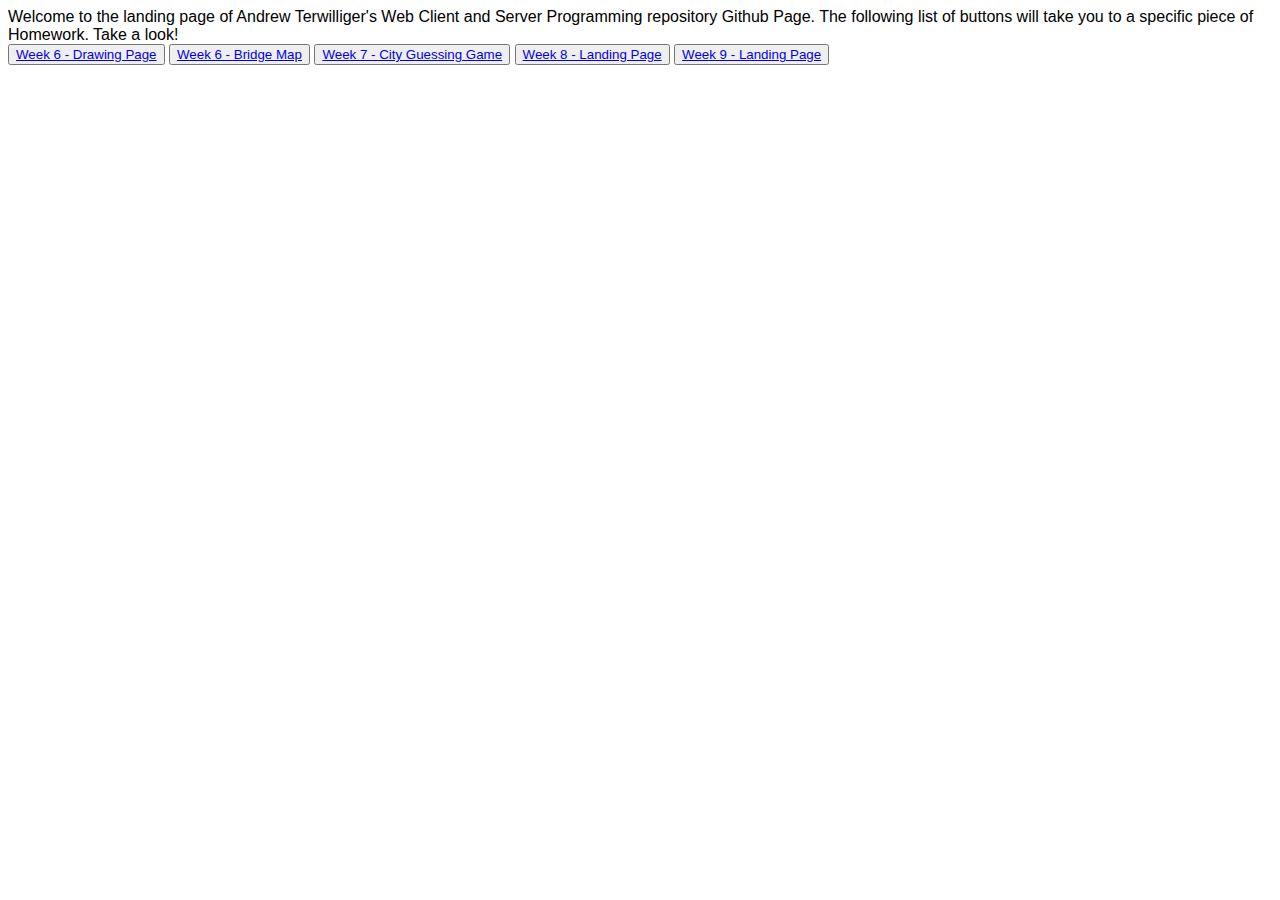
<file: index.html>
<!DOCTYPE html>
<html lang="en">
<head>
  <meta charset="UTF-8">
  <title>Landing Page</title>

  <link rel="stylesheet" type="text/css" href="style.css">
</head>

<body>
Welcome to the landing page of Andrew Terwilliger's Web Client and Server Programming repository Github Page.
The following list of buttons will take you to a specific piece of Homework.
Take a look!
<br>

<div class="btn-group">
    <button><a href=".\Week6\drawing.html">Week 6 - Drawing Page</a></button>
    <button><a href=".\Week6\bridgemap.html">Week 6 - Bridge Map</a></button>
    <button><a href=".\Week7\GuessGame.html">Week 7 - City Guessing Game</a></button>
    <button><a href=".\Week8">Week 8 - Landing Page</a></button>
    <button><a href=".\Week9">Week 9 - Landing Page</a></button>
  </div> 
</body>

</html>
</file>
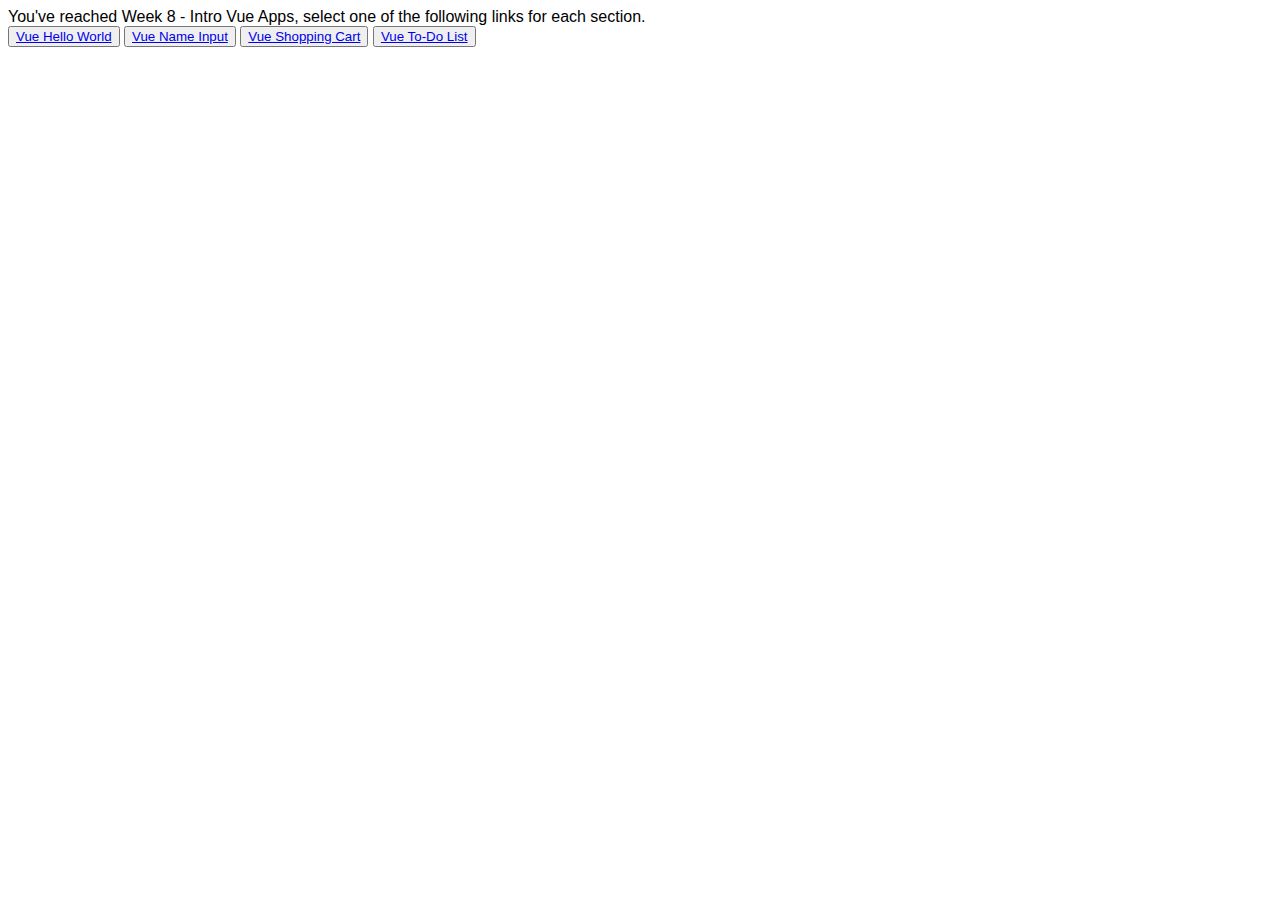
<file: Week8/index.html>
<!DOCTYPE html>
<html lang="en">
<head>
  <meta charset="UTF-8">
  <title>Landing Page</title>

  <link rel="stylesheet" type="text/css" href="..\style.css">
</head>

<body>
You've reached Week 8 - Intro Vue Apps, select one of the following links for each section.
<br>

<div class="btn-group">
    <button><a href=".\vueHello.html">Vue Hello World</a></button>
    <button><a href=".\vueName.html">Vue Name Input</a></button>
    <button><a href=".\vueCart.html">Vue Shopping Cart</a></button>
    <button><a href=".\vueToDo.html">Vue To-Do List</a></button>
  </div> 
</body>

</html>
</file>
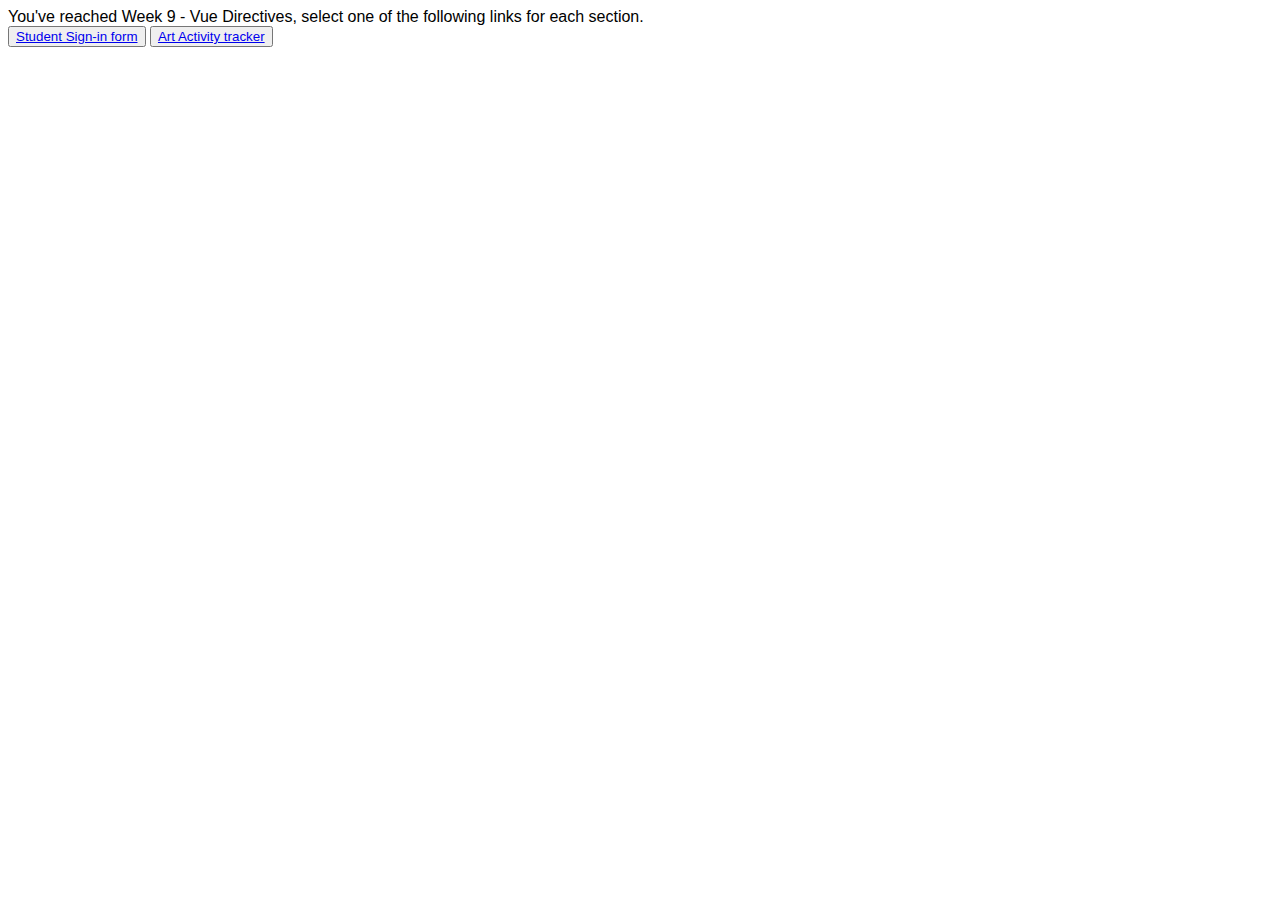
<file: Week9/index.html>
<!DOCTYPE html>
<html lang="en">
<head>
  <meta charset="UTF-8">
  <title>Landing Page</title>

  <link rel="stylesheet" type="text/css" href="..\style.css">
</head>

<body>
You've reached Week 9 - Vue Directives, select one of the following links for each section.
<br>

<div class="btn-group">
    <button><a href=".\student\studentSignIn.html">Student Sign-in form</a></button>
    <button><a href=".\tracker\activity.html">Art Activity tracker</a></button>
  </div> 
</body>

</html>
</file>
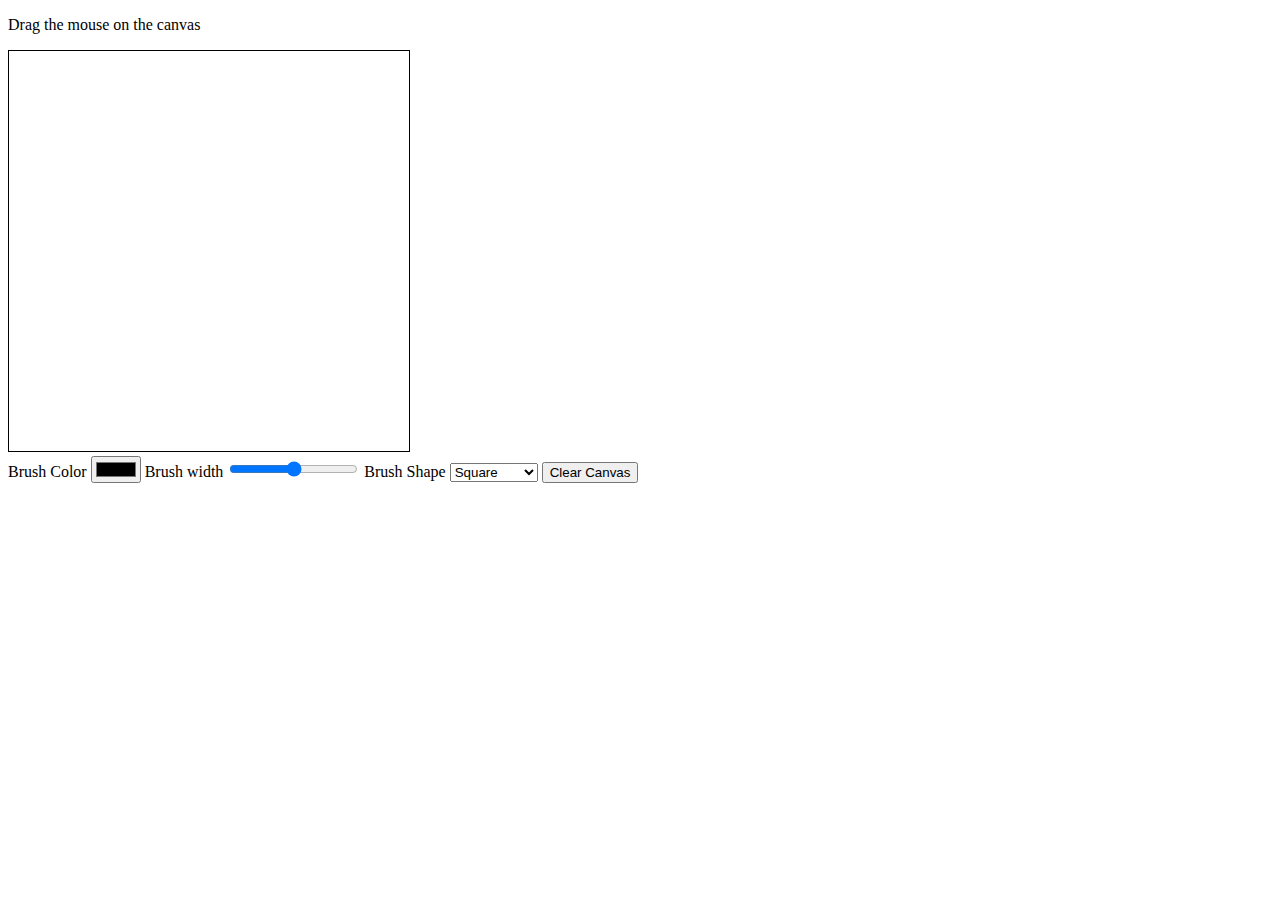
<file: Week6/drawing.html>
<!DOCTYPE html>
<html lang="en">
<head>
  <meta charset="UTF-8">
  <title>Mouse Events</title>

  <style>

    #canvas {
      border: 1px black solid;
    }

  </style>
<body>


<P>Drag the mouse on the canvas</P>
<canvas id="canvas" height="400" width="400"></canvas>
<br>
<div id="settings">
    <label for="color-select">Brush Color</label>
    <input type="color" id="color-select">
    <label for="line-size">Brush width</label>
    <input type="range" id="line-size" min="1">
    <label for="shape-type">Brush Shape</label>

    <select id="shape-type">
        <option value="square">Square</option>
        <option value="circle">Circle</option>
        <option value="semi-circle">Semi-circle</option>
    </select>

    <button id="clear">Clear Canvas</button>
</div>

</head>

<!-- Drawing script. -->
<script>

  let canvas = document.querySelector('#canvas')
  let context = canvas.getContext('2d')

  // Fetching all the elements we will need.
  let colorInput = document.getElementById("color-select");
  let lineSize = document.getElementById("line-size");
  let brushType = document.getElementById("shape-type");
  let clearButton = document.getElementById("clear");

  // Keep track of whether the mouse button has been pressed down or not.
  // Think of this as whether the user is drawing or not, is their brush on the canvas?
  let mousedown = false;

  // Assigning the x and y values to null - but not undefined.
  let x, y;

  canvas.addEventListener('mousedown', function() {
    // Setting color values for both Squares and Circular shapes.
    context.strokeStyle = colorInput.value;
    context.fillStyle = colorInput.value;

    // Setting the states and values of the x and y coordinates.
    mousedown = true
    x = event.offsetX;
    y = event.offsetY;

    // Start the draw function so when we click it starts drawing.
    draw(brushType.value, x, y, lineSize.value)
  })

  canvas.addEventListener('mouseup', function() {
    mousedown = false 
  })

  // If mouse leaves the canvas then stop drawing
  canvas.addEventListener('mouseout', function() {
    mousedown = false
  })

  canvas.addEventListener('mousemove', function() {

    // If the mouse button is not pressed down, do not draw.
    if (!mousedown) { return }

    // event is a built-in variable, contains the event that triggered this function
    // get the x, y location of the event
    x = event.offsetX
    y = event.offsetY   //offsetX, offsetY, may not work in older browsers

    // Utilize draw function, forwarding the x and y values - as well as the brush type and line size.
    draw(brushType.value, x, y, lineSize.value)

  })

  // If the user clicks the "Clear Canvas" button.
  clearButton.addEventListener("click", function() {
      // Confirm the action.
      if(confirm("Clear Canvas?")) {
        // Interesting state change - it effectively does nothing but it does clear the canvas.
        canvas.width = canvas.width
      }
  })

  // Draw function, takes the shape type, x and y coordinates and the size.
  function draw(shape, x, y, size) {
    // Switch case, based on the shape name.
    switch (shape) {
        case "circle": {
           context.beginPath()
           context.arc(x-5, y-5, size, 0, 2 * Math.PI);
           context.stroke();
         }
        break;

        case "semi-circle": {
           context.beginPath()
           context.arc(x-5, y-5, size, 0, Math.PI);
           context.stroke();
         }
        break;
        
        case "square": {
           context.beginPath()
           context.fillRect(x-5, y-5, size, size)
        }
    }
  }
</script>

</body>
</html>
</file>
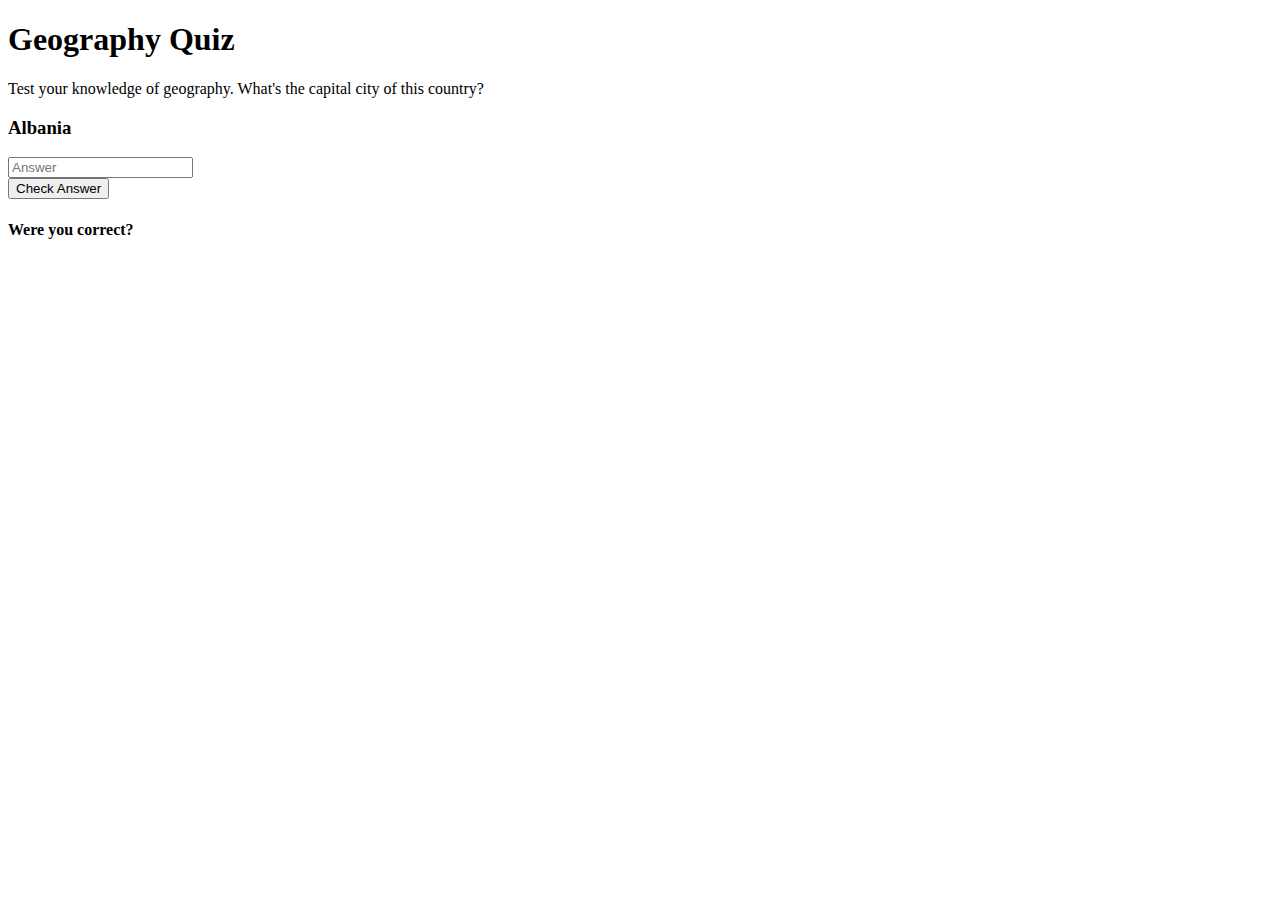
<file: Week7/GuessGame.html>
<!DOCTYPE html>
<html>

<head>
    <title>Capital City Guessing Game</title>
    <meta charset="utf-8">
   
    <meta name="viewport" content="width=device-width, initial-scale=1, shrink-to-fit=no">
    <link rel="stylesheet" href="https://stackpath.bootstrapcdn.com/bootstrap/4.2.1/css/bootstrap.min.css" integrity="sha384-GJzZqFGwb1QTTN6wy59ffF1BuGJpLSa9DkKMp0DgiMDm4iYMj70gZWKYbI706tWS" crossorigin="anonymous">    <script href="countries.js"></script>
   
    <script src="countries.js"></script>
    <script async defer src="game.js"></script>

</head>

<body>
<div class="content m-4 center-block">
    <h1>Geography Quiz</h1>

    <p>Test your knowledge of geography. What's the capital city of this country?</p>

    <h3 id="random-country"></h3>

    <!-- Answer form, take input from the user to check the Capital City. -->
    <div class="input-group mb-3">
        <input type="text" id="user-answer" class="form-control" placeholder="Answer" aria-label="answer" aria-description="submit-answer">
        <div class="input-group-append">
            <button class="btn btn-outline-secondary" type="button" id="submit-answer">Check Answer</button>
        </div>
    </div>

    <h4 id="Answer-result">Were you correct?</h2>
    <button hidden=true class="btn btn-outline-secondary" type="button" id="replay">Play Again?</button>

</div>
</body>

</html>
</file>
<file: style.css>
body {
    font-family: 'Lucida Sans', 'Lucida Sans Regular', 'Lucida Grande', 'Lucida Sans Unicode', Geneva, Verdana, sans-serif;
}
</file>
